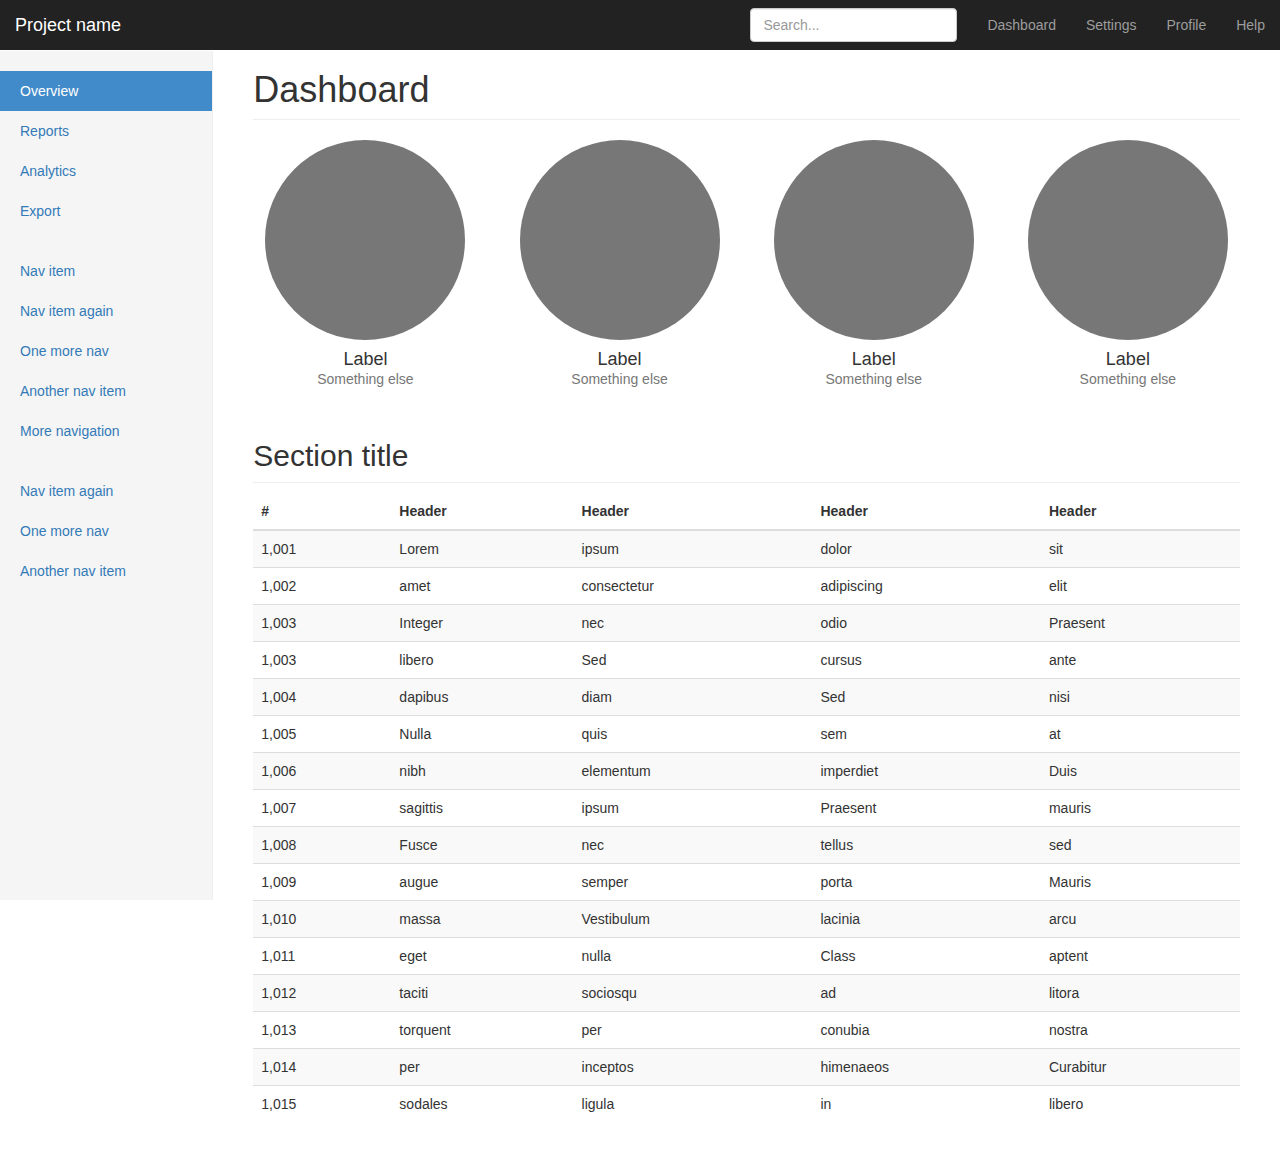
<file: exemplo/Dashboard Template for Bootstrap.html>
<!DOCTYPE html>
<!-- saved from url=(0043)http://getbootstrap.com/examples/dashboard/ -->
<html lang="en"><head><meta http-equiv="Content-Type" content="text/html; charset=UTF-8">
    
    <meta http-equiv="X-UA-Compatible" content="IE=edge">
    <meta name="viewport" content="width=device-width, initial-scale=1">
    <!-- The above 3 meta tags *must* come first in the head; any other head content must come *after* these tags -->
    <meta name="description" content="">
    <meta name="author" content="">
    <link rel="icon" href="http://getbootstrap.com/favicon.ico">

    <title>Dashboard Template for Bootstrap</title>

    <!-- Bootstrap core CSS -->
    <link href="./Dashboard Template for Bootstrap_files/bootstrap.min.css" rel="stylesheet">

    <!-- IE10 viewport hack for Surface/desktop Windows 8 bug -->
    <link href="./Dashboard Template for Bootstrap_files/ie10-viewport-bug-workaround.css" rel="stylesheet">

    <!-- Custom styles for this template -->
    <link href="./Dashboard Template for Bootstrap_files/dashboard.css" rel="stylesheet">

    <!-- Just for debugging purposes. Don't actually copy these 2 lines! -->
    <!--[if lt IE 9]><script src="../../assets/js/ie8-responsive-file-warning.js"></script><![endif]-->
    <script src="./Dashboard Template for Bootstrap_files/ie-emulation-modes-warning.js"></script>

    <!-- HTML5 shim and Respond.js for IE8 support of HTML5 elements and media queries -->
    <!--[if lt IE 9]>
      <script src="https://oss.maxcdn.com/html5shiv/3.7.3/html5shiv.min.js"></script>
      <script src="https://oss.maxcdn.com/respond/1.4.2/respond.min.js"></script>
    <![endif]-->
  </head>

  <body>

    <nav class="navbar navbar-inverse navbar-fixed-top">
      <div class="container-fluid">
        <div class="navbar-header">
          <button type="button" class="navbar-toggle collapsed" data-toggle="collapse" data-target="#navbar" aria-expanded="false" aria-controls="navbar">
            <span class="sr-only">Toggle navigation</span>
            <span class="icon-bar"></span>
            <span class="icon-bar"></span>
            <span class="icon-bar"></span>
          </button>
          <a class="navbar-brand" href="http://getbootstrap.com/examples/dashboard/#">Project name</a>
        </div>
        <div id="navbar" class="navbar-collapse collapse">
          <ul class="nav navbar-nav navbar-right">
            <li><a href="http://getbootstrap.com/examples/dashboard/#">Dashboard</a></li>
            <li><a href="http://getbootstrap.com/examples/dashboard/#">Settings</a></li>
            <li><a href="http://getbootstrap.com/examples/dashboard/#">Profile</a></li>
            <li><a href="http://getbootstrap.com/examples/dashboard/#">Help</a></li>
          </ul>
          <form class="navbar-form navbar-right">
            <input type="text" class="form-control" placeholder="Search...">
          </form>
        </div>
      </div>
    </nav>

    <div class="container-fluid">
      <div class="row">
        <div class="col-sm-3 col-md-2 sidebar">
          <ul class="nav nav-sidebar">
            <li class="active"><a href="http://getbootstrap.com/examples/dashboard/#">Overview <span class="sr-only">(current)</span></a></li>
            <li><a href="http://getbootstrap.com/examples/dashboard/#">Reports</a></li>
            <li><a href="http://getbootstrap.com/examples/dashboard/#">Analytics</a></li>
            <li><a href="http://getbootstrap.com/examples/dashboard/#">Export</a></li>
          </ul>
          <ul class="nav nav-sidebar">
            <li><a href="http://getbootstrap.com/examples/dashboard/">Nav item</a></li>
            <li><a href="http://getbootstrap.com/examples/dashboard/">Nav item again</a></li>
            <li><a href="http://getbootstrap.com/examples/dashboard/">One more nav</a></li>
            <li><a href="http://getbootstrap.com/examples/dashboard/">Another nav item</a></li>
            <li><a href="http://getbootstrap.com/examples/dashboard/">More navigation</a></li>
          </ul>
          <ul class="nav nav-sidebar">
            <li><a href="http://getbootstrap.com/examples/dashboard/">Nav item again</a></li>
            <li><a href="http://getbootstrap.com/examples/dashboard/">One more nav</a></li>
            <li><a href="http://getbootstrap.com/examples/dashboard/">Another nav item</a></li>
          </ul>
        </div>
        <div class="col-sm-9 col-sm-offset-3 col-md-10 col-md-offset-2 main">
          <h1 class="page-header">Dashboard</h1>

          <div class="row placeholders">
            <div class="col-xs-6 col-sm-3 placeholder">
              <img src="[data-uri]" width="200" height="200" class="img-responsive" alt="Generic placeholder thumbnail">
              <h4>Label</h4>
              <span class="text-muted">Something else</span>
            </div>
            <div class="col-xs-6 col-sm-3 placeholder">
              <img src="[data-uri]" width="200" height="200" class="img-responsive" alt="Generic placeholder thumbnail">
              <h4>Label</h4>
              <span class="text-muted">Something else</span>
            </div>
            <div class="col-xs-6 col-sm-3 placeholder">
              <img src="[data-uri]" width="200" height="200" class="img-responsive" alt="Generic placeholder thumbnail">
              <h4>Label</h4>
              <span class="text-muted">Something else</span>
            </div>
            <div class="col-xs-6 col-sm-3 placeholder">
              <img src="[data-uri]" width="200" height="200" class="img-responsive" alt="Generic placeholder thumbnail">
              <h4>Label</h4>
              <span class="text-muted">Something else</span>
            </div>
          </div>

          <h2 class="sub-header">Section title</h2>
          <div class="table-responsive">
            <table class="table table-striped">
              <thead>
                <tr>
                  <th>#</th>
                  <th>Header</th>
                  <th>Header</th>
                  <th>Header</th>
                  <th>Header</th>
                </tr>
              </thead>
              <tbody>
                <tr>
                  <td>1,001</td>
                  <td>Lorem</td>
                  <td>ipsum</td>
                  <td>dolor</td>
                  <td>sit</td>
                </tr>
                <tr>
                  <td>1,002</td>
                  <td>amet</td>
                  <td>consectetur</td>
                  <td>adipiscing</td>
                  <td>elit</td>
                </tr>
                <tr>
                  <td>1,003</td>
                  <td>Integer</td>
                  <td>nec</td>
                  <td>odio</td>
                  <td>Praesent</td>
                </tr>
                <tr>
                  <td>1,003</td>
                  <td>libero</td>
                  <td>Sed</td>
                  <td>cursus</td>
                  <td>ante</td>
                </tr>
                <tr>
                  <td>1,004</td>
                  <td>dapibus</td>
                  <td>diam</td>
                  <td>Sed</td>
                  <td>nisi</td>
                </tr>
                <tr>
                  <td>1,005</td>
                  <td>Nulla</td>
                  <td>quis</td>
                  <td>sem</td>
                  <td>at</td>
                </tr>
                <tr>
                  <td>1,006</td>
                  <td>nibh</td>
                  <td>elementum</td>
                  <td>imperdiet</td>
                  <td>Duis</td>
                </tr>
                <tr>
                  <td>1,007</td>
                  <td>sagittis</td>
                  <td>ipsum</td>
                  <td>Praesent</td>
                  <td>mauris</td>
                </tr>
                <tr>
                  <td>1,008</td>
                  <td>Fusce</td>
                  <td>nec</td>
                  <td>tellus</td>
                  <td>sed</td>
                </tr>
                <tr>
                  <td>1,009</td>
                  <td>augue</td>
                  <td>semper</td>
                  <td>porta</td>
                  <td>Mauris</td>
                </tr>
                <tr>
                  <td>1,010</td>
                  <td>massa</td>
                  <td>Vestibulum</td>
                  <td>lacinia</td>
                  <td>arcu</td>
                </tr>
                <tr>
                  <td>1,011</td>
                  <td>eget</td>
                  <td>nulla</td>
                  <td>Class</td>
                  <td>aptent</td>
                </tr>
                <tr>
                  <td>1,012</td>
                  <td>taciti</td>
                  <td>sociosqu</td>
                  <td>ad</td>
                  <td>litora</td>
                </tr>
                <tr>
                  <td>1,013</td>
                  <td>torquent</td>
                  <td>per</td>
                  <td>conubia</td>
                  <td>nostra</td>
                </tr>
                <tr>
                  <td>1,014</td>
                  <td>per</td>
                  <td>inceptos</td>
                  <td>himenaeos</td>
                  <td>Curabitur</td>
                </tr>
                <tr>
                  <td>1,015</td>
                  <td>sodales</td>
                  <td>ligula</td>
                  <td>in</td>
                  <td>libero</td>
                </tr>
              </tbody>
            </table>
          </div>
        </div>
      </div>
    </div>

    <!-- Bootstrap core JavaScript
    ================================================== -->
    <!-- Placed at the end of the document so the pages load faster -->
    <script src="./Dashboard Template for Bootstrap_files/jquery.min.js"></script>
    <script>window.jQuery || document.write('<script src="../../assets/js/vendor/jquery.min.js"><\/script>')</script>
    <script src="./Dashboard Template for Bootstrap_files/bootstrap.min.js"></script>
    <!-- Just to make our placeholder images work. Don't actually copy the next line! -->
    <script src="./Dashboard Template for Bootstrap_files/holder.min.js"></script>
    <!-- IE10 viewport hack for Surface/desktop Windows 8 bug -->
    <script src="./Dashboard Template for Bootstrap_files/ie10-viewport-bug-workaround.js"></script>
  

</body></html>
</file>
<file: exemplo/Dashboard Template for Bootstrap_files/dashboard.css>
/*
 * Base structure
 */

/* Move down content because we have a fixed navbar that is 50px tall */
body {
  padding-top: 50px;
}


/*
 * Global add-ons
 */

.sub-header {
  padding-bottom: 10px;
  border-bottom: 1px solid #eee;
}

/*
 * Top navigation
 * Hide default border to remove 1px line.
 */
.navbar-fixed-top {
  border: 0;
}

/*
 * Sidebar
 */

/* Hide for mobile, show later */
.sidebar {
  display: none;
}
@media (min-width: 768px) {
  .sidebar {
    position: fixed;
    top: 51px;
    bottom: 0;
    left: 0;
    z-index: 1000;
    display: block;
    padding: 20px;
    overflow-x: hidden;
    overflow-y: auto; /* Scrollable contents if viewport is shorter than content. */
    background-color: #f5f5f5;
    border-right: 1px solid #eee;
  }
}

/* Sidebar navigation */
.nav-sidebar {
  margin-right: -21px; /* 20px padding + 1px border */
  margin-bottom: 20px;
  margin-left: -20px;
}
.nav-sidebar > li > a {
  padding-right: 20px;
  padding-left: 20px;
}
.nav-sidebar > .active > a,
.nav-sidebar > .active > a:hover,
.nav-sidebar > .active > a:focus {
  color: #fff;
  background-color: #428bca;
}


/*
 * Main content
 */

.main {
  padding: 20px;
}
@media (min-width: 768px) {
  .main {
    padding-right: 40px;
    padding-left: 40px;
  }
}
.main .page-header {
  margin-top: 0;
}


/*
 * Placeholder dashboard ideas
 */

.placeholders {
  margin-bottom: 30px;
  text-align: center;
}
.placeholders h4 {
  margin-bottom: 0;
}
.placeholder {
  margin-bottom: 20px;
}
.placeholder img {
  display: inline-block;
  border-radius: 50%;
}
</file>
<file: exemplo/Dashboard Template for Bootstrap_files/ie10-viewport-bug-workaround.css>
/*!
 * IE10 viewport hack for Surface/desktop Windows 8 bug
 * Copyright 2014-2015 Twitter, Inc.
 * Licensed under MIT (https://github.com/twbs/bootstrap/blob/master/LICENSE)
 */

/*
 * See the Getting Started docs for more information:
 * http://getbootstrap.com/getting-started/#support-ie10-width
 */
@-ms-viewport     { width: device-width; }
@-o-viewport      { width: device-width; }
@viewport         { width: device-width; }
</file>
